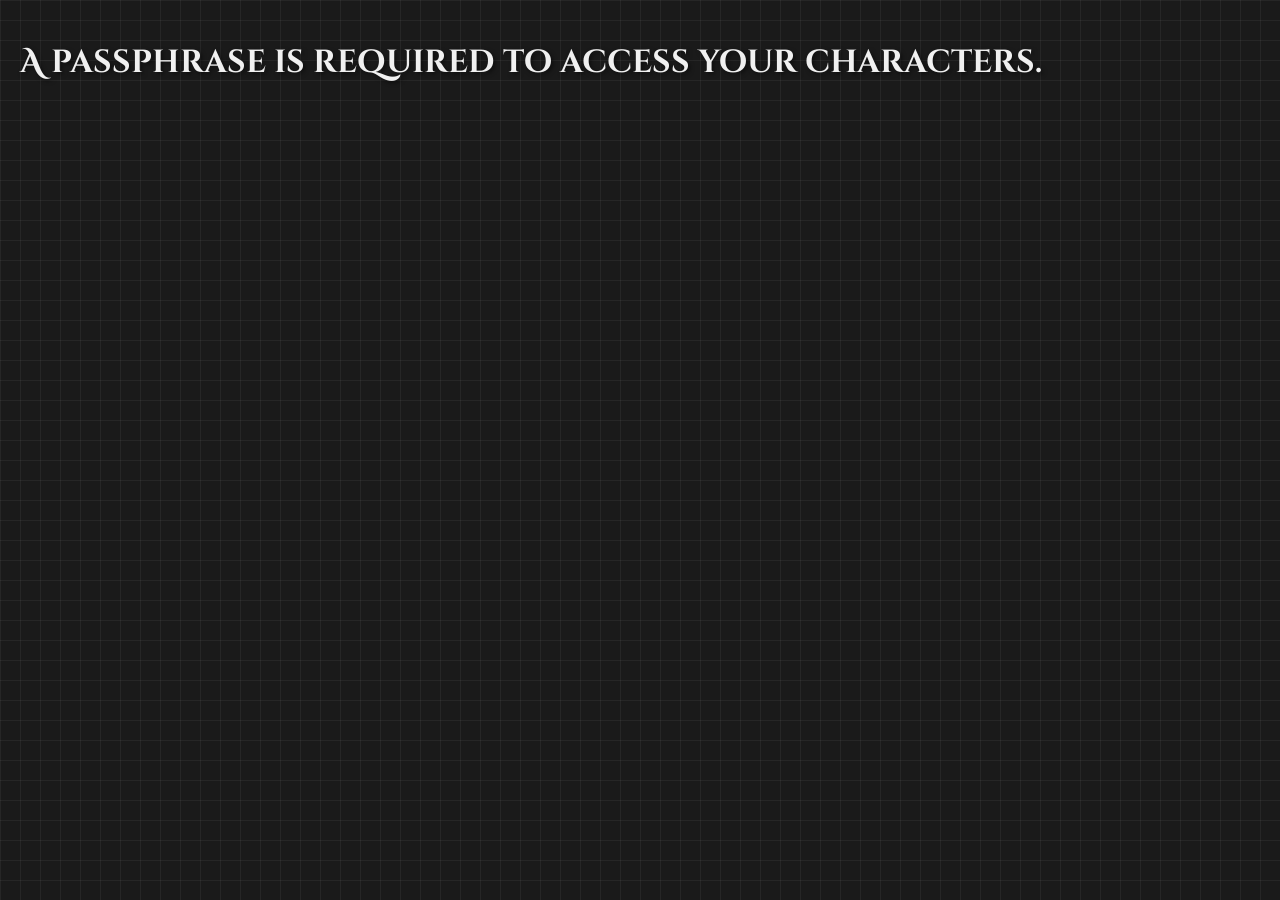
<file: index.html>
<!DOCTYPE html>
<html>
<head>
<meta charset="UTF-8">
<meta name="viewport" content="width=device-width, initial-scale=1.0">
<title>D&D PG Manager</title>
<link rel="stylesheet" href="style.css">
<link href="https://fonts.googleapis.com/css2?family=Cinzel+Decorative:wght@700&family=MedievalSharp&display=swap" rel="stylesheet">
</head>

<body>

<div id="app"></div>

<script src="script.js"></script>

</body>
</html>
</file>
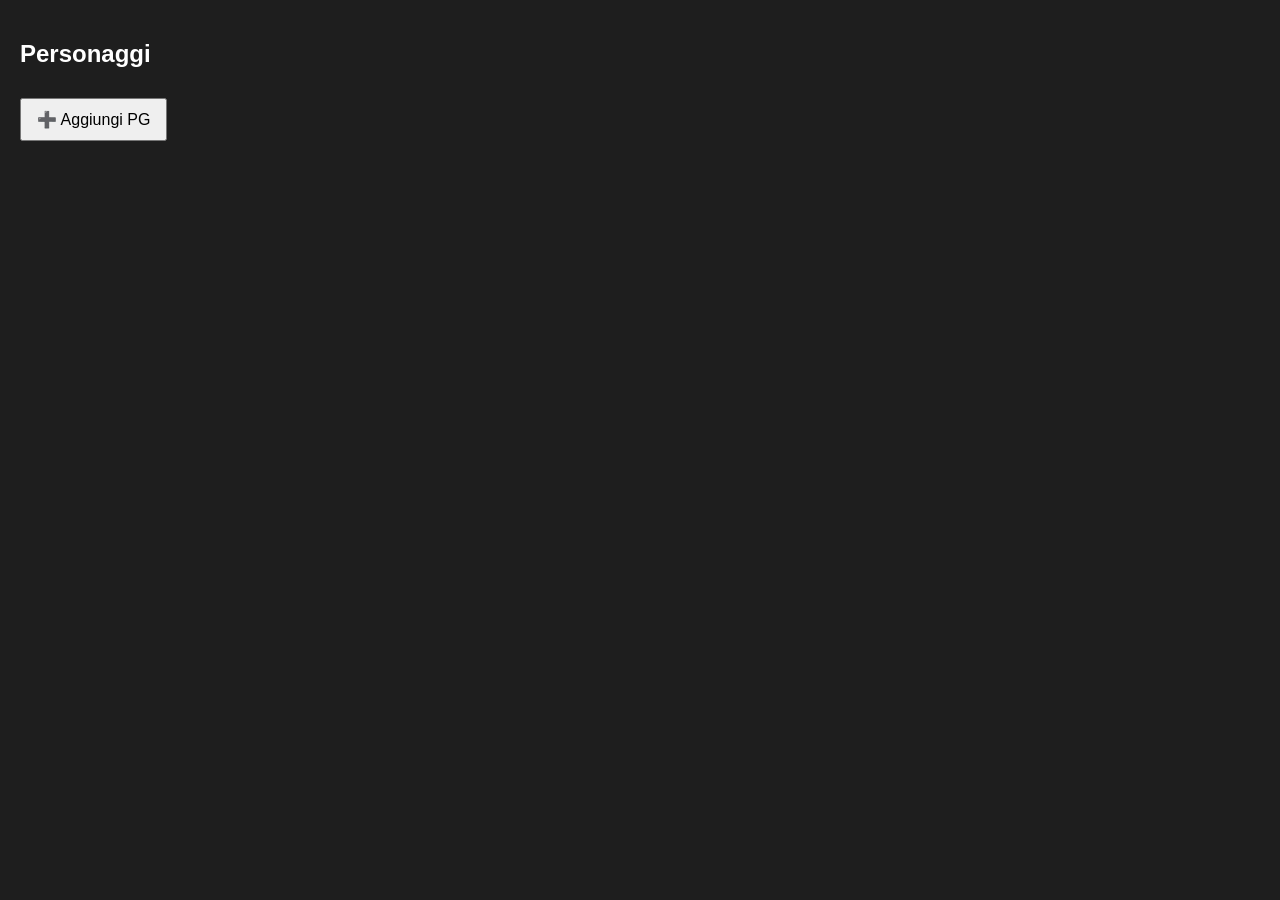
<file: dnd_pg_manager.html>
<!DOCTYPE html>
<html>
<head>
<meta charset="UTF-8">
<title>D&D PG Manager</title>

<style>

body{
font-family:Arial;
background:#1e1e1e;
color:white;
margin:0;
padding:20px;
}

button{
padding:10px 15px;
font-size:16px;
cursor:pointer;
margin-top:10px;
}

.card{
background:#2b2b2b;
padding:15px;
margin-top:15px;
border-radius:8px;
cursor:pointer;
transition:0.2s;
}

.card:hover{
background:#3a3a3a;
transform:scale(1.02);
}

.bar{
height:20px;
background:#444;
border-radius:6px;
overflow:hidden;
margin-top:5px;
}

.fill{
height:100%;
}

.hp{background:green;}
.xp{background:gold;}

input{
padding:5px;
margin:3px;
}

.statgrid{
display:grid;
grid-template-columns: 120px 60px 60px 90px;
gap:8px;
align-items:center;
}

.statgrid input{
width:35px;
}

.statbtn{
display:flex;
gap:5px;
}

.statbtn button{
width:28px;
height:28px;
font-size:16px;
padding:0;
cursor:pointer;
}

.pgLayout{
display:grid;
grid-template-columns: 1fr 350px;
gap:30px;
}

.sessionBox{
background:#2b2b2b;
padding:15px;
border-radius:8px;
height:fit-content;
}

.sessionPanel{
position:fixed;
right:20px;
top:120px;
width:300px;
background:#2b2b2b;
padding:15px;
border-radius:8px;
}

</style>

</head>

<body>

<div id="app"></div>

<script>

let party = [];

try{
party = JSON.parse(localStorage.getItem("party")) || [];
}catch(e){
party = [];
}

const XP_LEVELS = [
0,
1000,
3000,
6000,
10000,
15000,
21000,
28000,
36000,
45000,
55000,
66000,
78000,
91000,
105000,
120000,
136000,
153000,
171000,
190000
];

function salva(){
localStorage.setItem("party", JSON.stringify(party));
}

function menuPG(){

let html = "<h2>Personaggi</h2>";
html += '<button onclick="nuovoPG()">➕ Aggiungi PG</button>';

for(let i=0;i<party.length;i++){

let pg = party[i];
if(!pg.classi) pg.classi = [];
let classi = "";
let livelloTot = 0;

for(let j=0;j<pg.classi.length;j++){
classi += pg.classi[j].nome+" "+pg.classi[j].livello+" ";
livelloTot += pg.classi[j].livello;
}

let hpPerc = (pg.pf / pg.pfmax) * 100;
let livello = livelloDaXP(pg.xp);
let xpBase = XP_LEVELS[livello-1];
let xpNext = XP_LEVELS[livello] || xpBase;

let xpPerc = ((pg.xp - xpBase) / (xpNext - xpBase)) * 100;

html += `
<div class="card" onclick="apriPG(${i})">

<b>${pg.nome}</b><br>
${classi}(Lv ${livelloTot})

<br><br>

${pg.pf}/${pg.pfmax}

<div class="bar">
<div class="fill hp" style="width:${hpPerc}%"></div>
</div>

XP ${pg.xp} / ${xpNext}

<div class="bar">
<div class="fill xp" style="width:${xpPerc}%"></div>
</div>

</div>
`;

}

document.getElementById("app").innerHTML = html;

}

function nuovoPG(){

let html = `
<h2>Nuovo Personaggio</h2>

Nome<br>
<input id="nome"><br><br>

<h3>Classi</h3>

<div id="classi">
<div>
<input placeholder="Classe" class="classe">
<input type="number" placeholder="Livello" class="livello">
</div>
</div>

<button onclick="aggiungiClasse()">+ Classe</button>

<h3>Caratteristiche</h3>

<div class="statgrid">

<b>Car</b><b>Val</b><b>Mod</b>

<div>Forza</div>
<div><input type="number" oninput="calcMod(this)"></div>
<div>0</div>

<div>Destrezza</div>
<div><input type="number" oninput="calcMod(this)"></div>
<div>0</div>

<div>Costituzione</div>
<div><input type="number" oninput="calcMod(this)"></div>
<div>0</div>

<div>Intelligenza</div>
<div><input type="number" oninput="calcMod(this)"></div>
<div>0</div>

<div>Saggezza</div>
<div><input type="number" oninput="calcMod(this)"></div>
<div>0</div>

<div>Carisma</div>
<div><input type="number" oninput="calcMod(this)"></div>
<div>0</div>

</div>

<h3>Punti Ferita</h3>

PF Massimi<br>
<input id="pfmax" type="number"><br><br>

<h3>Esperienza</h3>

XP Totali<br>
<input id="xp" type="number" value="0"><br><br>

<button onclick="salvaPG()">💾 Salva</button>

`;

document.getElementById("app").innerHTML = html;

}

function aggiungiClasse(){

let div = document.getElementById("classi");

let nuovo = document.createElement("div");

nuovo.innerHTML = `
<input placeholder="Classe" class="classe">
<input type="number" placeholder="Livello" class="livello">
`;

div.appendChild(nuovo);

}

function calcMod(input){
    let val = parseInt(input.value) || 0;
    let mod = Math.floor((val - 10) / 2);

    // il contenitore della riga (Val)
    let valDiv = input.parentElement;

    // il mod è il div subito dopo
    let modDiv = valDiv.nextElementSibling;

    if(mod >= 0){
        modDiv.textContent = "+" + mod;
    } else {
        modDiv.textContent = mod;
    }
}

function salvaPG(){

let nome = document.getElementById("nome").value;

let classInputs = document.querySelectorAll(".classe");
let levelInputs = document.querySelectorAll(".livello");

let classi = [];

for(let i=0;i<classInputs.length;i++){

let c = classInputs[i].value;
let l = parseInt(levelInputs[i].value);

if(c && l){
classi.push({nome:c, livello:l});
}

}

let pfmax = parseInt(document.getElementById("pfmax").value) || 0;
let xp = parseInt(document.getElementById("xp").value) || 0;

let stats = [];

let statInputs = document.querySelectorAll(".statgrid input");

for(let i=0;i<statInputs.length;i++){
stats.push(parseInt(statInputs[i].value) || 0);
}

let pg = {

nome:nome,
classi:classi,
stats:stats,
statsBase:[...stats],
pfmax:pfmax,
pf:pfmax,
xpBase:xp,
xp:xp,
sessioni:[],
ultimoAumentoStat:0

};

party.push(pg);

salva();

menuPG();

}

function calcXP(xp){

let livello = 1;

for(let i=0;i<XP_LEVELS.length;i++){

if(xp >= XP_LEVELS[i]){
livello = i+1;
}

}

let base = XP_LEVELS[livello-1];
let next = XP_LEVELS[livello] || XP_LEVELS[livello-1];

let percentuale = ((xp-base)/(next-base))*100;

return percentuale;

}

function livelloDaXP(xp){

let livello = 1;

for(let i=0;i<XP_LEVELS.length;i++){

if(xp >= XP_LEVELS[i]){
livello = i+1;
}

}

return livello;

}

function aumentoCaratteristica(livello, pg){

if(livello % 4 === 0 && pg.ultimoAumentoStat !== livello){

return "<span style='color:gold;margin-left:10px;'>⬆ Aumento caratteristica disponibile</span>";

}

return "";

}

function apriPG(index){

statBonusUsato = -1;

document.body.dataset.pgIndex = index;

let pg = party[index];

let livello = livelloDaXP(pg.xp);

let xpBase = XP_LEVELS[livello-1];
let xpNext = XP_LEVELS[livello] || xpBase;

let xpPerc = ((pg.xp-xpBase)/(xpNext-xpBase))*100;

let aumentoDisponibile =
(livello % 4 === 0) &&
(pg.ultimoAumentoStat !== livello);

let classiHTML = "";

let livelloTot = 0;

for(let i=0;i<pg.classi.length;i++){

livelloTot += pg.classi[i].livello;

classiHTML += `

<div>
<span>${pg.classi[i].nome}</span>
<span>${"Lv"}</span>
<span>${pg.classi[i].livello}</span>
</div>
`;

}


let html = `

<h2>${pg.nome}</h2>
<div>Livello totale <span id="livelloTotale">${livelloTot}</span></div>


<h3>Classi</h3>

<div id="classi">
${classiHTML}
</div>

<h3>
Caratteristiche 
<span id="statUp">${aumentoCaratteristica(livelloTot, pg)}</span>
</h3>

<div class="statgrid">

<b>Car</b><b>Val</b><b>Mod</b><b></b>

<div>Forza</div>

<div><input type="number" value="${pg.stats[0]}" data-base="${pg.stats[0]}" oninput="gestioneStat(this,0)"></div>
<div>${((Math.floor((pg.stats[0]-10)/2)>=0?"+":"") + Math.floor((pg.stats[0]-10)/2))}</div>

<div class="statbtn">
${aumentoDisponibile ? `
<button onclick="modStat(0, -1)">➖</button>
<button onclick="modStat(0, +1)">➕</button>
` : ``}
</div>

<div>Destrezza</div>
<div><input type="number" value="${pg.stats[1]}" data-base="${pg.stats[1]}" oninput="gestioneStat(this,1)"></div>
<div>${((Math.floor((pg.stats[1]-10)/2)>=0?"+":"") + Math.floor((pg.stats[1]-10)/2))}</div>

<div class="statbtn">
${aumentoDisponibile ? `
<button onclick="modStat(1, -1)">➖</button>
<button onclick="modStat(1, +1)">➕</button>
` : ``}
</div>

<div>Costituzione</div>
<div><input type="number" value="${pg.stats[2]}" data-base="${pg.stats[2]}" oninput="gestioneStat(this,2)"></div>
<div>${((Math.floor((pg.stats[2]-10)/2)>=0?"+":"") + Math.floor((pg.stats[2]-10)/2))}</div>

<div class="statbtn">
${aumentoDisponibile ? `
<button onclick="modStat(2, -1)">➖</button>
<button onclick="modStat(2, +1)">➕</button>
` : ``}
</div>

<div>Intelligenza</div>
<div><input type="number" value="${pg.stats[3]}" data-base="${pg.stats[3]}" oninput="gestioneStat(this,3)"></div>
<div>${((Math.floor((pg.stats[3]-10)/2)>=0?"+":"") + Math.floor((pg.stats[3]-10)/2))}</div>

<div class="statbtn">
${aumentoDisponibile ? `
<button onclick="modStat(3, -1)">➖</button>
<button onclick="modStat(3, +1)">➕</button>
` : ``}
</div>

<div>Saggezza</div>
<div><input type="number" value="${pg.stats[4]}" data-base="${pg.stats[4]}" oninput="gestioneStat(this,4)"></div>
<div>${((Math.floor((pg.stats[4]-10)/2)>=0?"+":"") + Math.floor((pg.stats[4]-10)/2))}</div>

<div class="statbtn">
${aumentoDisponibile ? `
<button onclick="modStat(4, -1)">➖</button>
<button onclick="modStat(4, +1)">➕</button>
` : ``}
</div>

<div>Carisma</div>
<div><input type="number" value="${pg.stats[5]}" data-base="${pg.stats[5]}" oninput="gestioneStat(this,5)"></div>
<div>${((Math.floor((pg.stats[5]-10)/2)>=0?"+":"") + Math.floor((pg.stats[5]-10)/2))}</div>

<div class="statbtn">
${aumentoDisponibile ? `
<button onclick="modStat(5, -1)">➖</button>
<button onclick="modStat(5, +1)">➕</button>
` : ``}
</div>

</div>

<h3>Punti Ferita</h3>

PF Massimi<br>
<input id="pfmax" type="number" value="${pg.pfmax}" disabled><br><br>

<button id="salvaBtn" onclick="modificaPG(${index})">💾 Salva modifiche</button>
<span id="statMsg" style="margin-left:10px;color:orange;font-weight:bold;"></span>

<div class="sessionPanel">

<h3>Esperienza</h3>

<div id="xpText"></div>

<div class="bar">
<div class="fill xp" id="xpBar"></div>
</div>

<br>

<h3>Sessioni XP</h3>

<table id="tabellaXP" border="1" style="margin-top:10px;border-collapse:collapse;width:100%;">
<tr>
<th>Sessione</th>
<th>PX</th>
<th>Totale</th>
</tr>
</table>

<button onclick="nuovaSessione(${index})">➕ Nuova sessione</button>

</div>

<br><br>
`;

document.getElementById("app").innerHTML = html;

document.querySelectorAll(".statgrid input").forEach(input => {
    if(input.value){
        calcMod(input);
    }
});

if (pg.inLevelUp){
document.getElementById("pfmax").disabled = false;
}

document.getElementById("xpText").innerText =
pg.xp + " / " + xpNext;

document.getElementById("xpBar").style.width =
xpPerc + "%";

aumentoDisponibile =
(livello % 4 === 0) &&
(pg.ultimoAumentoStat !== livello);

let btn = document.getElementById("salvaBtn");
let msg = document.getElementById("statMsg");

if(aumentoDisponibile){

btn.disabled = true;
msg.innerText = "⬆ Distribuisci il punto caratteristica";

}else{

btn.disabled = false;
msg.innerText = "";

}

let tabella = document.getElementById("tabellaXP");

if(pg.sessioni){

let totale = pg.xpBase;

for(let i=0;i<pg.sessioni.length;i++){

totale += pg.sessioni[i];

let riga = tabella.insertRow();

let c1 = riga.insertCell(0);
let c2 = riga.insertCell(1);
let c3 = riga.insertCell(2);

c1.innerText = i+1;
c2.innerText = pg.sessioni[i];
c3.innerText = totale;

}

}

}

function modificaPG(index){

let pg = party[index];

let livelloPrima = livelloDaXP(pg.xp);

let stats = [];

let statInputs = document.querySelectorAll(".statgrid input");

for(let i=0;i<statInputs.length;i++){
stats.push(parseInt(statInputs[i].value) || 0);
}

pg.stats = stats;

let nuovoPF = parseInt(document.getElementById("pfmax").value) || 0;

if(pg.inLevelUp){
    if(nuovoPF >= pg.pfmax){
        pg.pfmax = nuovoPF;
        pg.pf = nuovoPF;
        pg.inLevelUp = false;
    }else{
        alert("Puoi solo aumentare i PF al level up!");
        return;
    }
}
pg.xp = pg.xp;

let livelloDopo = livelloDaXP(pg.xp);

if(livelloDopo > livelloPrima){

pannelloLevelUp(index, livelloDopo);
return;

}

if(statBonusUsato !== -1){

pg.ultimoAumentoStat = livelloDaXP(pg.xp);

}

party[index].inLevelUp = true;

salva();

menuPG();

}

function nuovaSessione(index){

let pg = party[index];

if(!pg.sessioni){
pg.sessioni = [];
}

let xp = prompt("XP ricevuti nella sessione:");

xp = parseInt(xp);

if(!xp) return;

pg.sessioni.push(xp);

let livelloPrima = livelloDaXP(pg.xp);

let totaleSessioni = 0;

for(let i=0;i<pg.sessioni.length;i++){
totaleSessioni += pg.sessioni[i];
}

pg.xp = pg.xpBase + totaleSessioni;

let livelloDopo = livelloDaXP(pg.xp);

if(livelloDopo > livelloPrima){

pannelloLevelUp(index, livelloDopo);
salva();
return;

}

salva();

apriPG(index);

}

let statBonusUsato = -1;

function gestioneStat(input,index){

    let pgIndex = document.body.dataset.pgIndex;
    let pg = party[pgIndex];

    let livello = livelloDaXP(pg.xp);

    let base = pg.statsBase[index];
    let attuale = pg.stats[index];
    let val = parseInt(input.value);

    let aumentoDisponibile = (livello % 4 === 0) && (pg.ultimoAumentoStat !== livello);

    // ❌ se NON puoi aumentare → blocco totale
    if(!aumentoDisponibile){
        input.value = base;
        return;
    }

    // ❌ NON puoi scendere sotto il base
    if(val < base){
        input.value = base;
        return;
    }

    // ❌ NON puoi salire oltre +1
    if(val > base + 1){
        input.value = base + 1;
        val = base + 1;
    }

    // 🔁 reset (se torni al base)
    if(val === base){
        statBonusUsato = -1;
        pg.stats[index] = base;

        document.getElementById("salvaBtn").disabled = true;
        document.getElementById("statMsg").innerText = "⬆ Distribuisci il punto caratteristica";
        return;
    }

    // ✅ aumento corretto
    if(val === base + 1){

        if(statBonusUsato !== -1 && statBonusUsato !== index){
            input.value = attuale;
            return;
        }

        statBonusUsato = index;
        pg.stats[index] = val;

        document.getElementById("salvaBtn").disabled = false;
        document.getElementById("statMsg").innerText = "";
    }
}

function pannelloLevelUp(index, livello){

let pg = party[index];

let html = `
<h2>🎉 Level Up!</h2>

Il personaggio è salito al livello ${livello}

<br><br>

<button onclick="scegliClasseEsistente(${index})">
+ livello in classe esistente
</button>

<br><br>

<button onclick="nuovaClasse(${index})">
+ nuova classe
</button>

`;

document.getElementById("app").innerHTML = html;

}

function scegliClasseEsistente(index){

let pg = party[index];

let html = `
<h2>Scegli la classe da aumentare</h2>
`;

for(let i=0;i<pg.classi.length;i++){

html += `
<button onclick="aumentaClasse(${index},${i})">
${pg.classi[i].nome} (Liv ${pg.classi[i].livello})
</button>
<br><br>
`;

}

document.getElementById("app").innerHTML = html;

}

function aumentaClasse(index,classeIndex){

party[index].classi[classeIndex].livello += 1;

salva();

apriPG(index);

}

function nuovaClasse(index){

let html = `
<h2>Nuova Classe</h2>

Nome classe<br>
<input id="nuovaClasseNome">

<br><br>

<button onclick="confermaNuovaClasse(${index})">
Aggiungi classe
</button>

`;

document.getElementById("app").innerHTML = html;

}

function confermaNuovaClasse(index){

let nome = document.getElementById("nuovaClasseNome").value;

if(!nome) return;

party[index].classi.push({
nome:nome,
livello:1
});

salva();

menuPG();

}

function modStat(statIndex, delta){

let index = document.body.dataset.pgIndex;
let inputs = document.querySelectorAll(".statgrid input");

let input = inputs[statIndex];

let base = parseInt(input.dataset.base);
let attuale = parseInt(input.value);

// blocco sotto il valore base
if(attuale + delta < base) return;

// limite: solo +1 totale
let bonusUsato = 0;

inputs.forEach(inp => {
    bonusUsato += (parseInt(inp.value) - parseInt(inp.dataset.base));
});

// se provo ad aumentare oltre 1 totale → blocca
if(delta > 0 && bonusUsato >= 1) return;

// aggiorna valore
input.value = attuale + delta;

// aggiorna mod
calcMod(input);

// aggiorna stato bottone salva
aggiornaBottoneSalva();

}

function aggiornaBottoneSalva(){

let inputs = document.querySelectorAll(".statgrid input");

let bonusUsato = 0;

inputs.forEach(inp => {
    bonusUsato += (parseInt(inp.value) - parseInt(inp.dataset.base));
});

let btn = document.getElementById("salvaBtn");
let msg = document.getElementById("statMsg");

if(bonusUsato === 0){
    btn.disabled = true;
    msg.innerText = "⬆ Distribuisci il punto caratteristica";
}else{
    btn.disabled = false;
    msg.innerText = "";
}

}

menuPG();

</script>

</body>
</html>
</file>
<file: style.css>
body{
font-family: 'MedievalSharp', cursive;
background-color: #1a1a1a; /* Dark base color */
background-image: 
    linear-gradient(rgba(255,255,255,0.05) 1px, transparent 1px),
    linear-gradient(90deg, rgba(255,255,255,0.05) 1px, transparent 1px);
background-size: 20px 20px; /* Subtle grid pattern */
color:#e0e0e0;
margin:0;
padding:20px;
}

h1, h2, h3 {
    font-family: 'Cinzel Decorative', cursive;
    color: #f0f0f0; /* Slightly lighter for headers */
    text-shadow: 2px 2px 4px rgba(0,0,0,0.5); /* Add some depth */
}

button{
padding:10px 15px;
font-size:16px;
cursor:pointer;
margin-top:10px;
background: linear-gradient(to bottom, #5a5a5a, #3a3a3a); /* Gradient for depth */
color: #e0e0e0;
border: 1px solid #777;
border-radius: 4px;
text-transform: uppercase;
letter-spacing: 1px;
transition: background 0.2s, transform 0.2s, box-shadow 0.2s;
box-shadow: 2px 2px 5px rgba(0,0,0,0.5); /* Initial shadow */
text-shadow: 1px 1px 2px rgba(0,0,0,0.7); /* Text shadow for buttons */
}

button:hover{
background: linear-gradient(to bottom, #6a6a6a, #4a4a4a); /* Lighter gradient on hover */
transform: translateY(-1px);
box-shadow: 3px 3px 8px rgba(0,0,0,0.7); /* More pronounced shadow on hover */
}

.card{
background:#282828;
padding:15px;
margin-top:15px;
border-radius:8px;
cursor:pointer;
transition:0.2s;
border: 1px solid #444;
box-shadow: 4px 4px 10px rgba(0,0,0,0.5); /* More pronounced shadow */
}

.card:hover{
background:#3a3a3a;
transform: translateY(-2px) scale(1.02);
box-shadow: 6px 6px 12px rgba(0,0,0,0.7); /* Even more pronounced shadow on hover */
}

.bar{
height:20px;
background:#444;
border-radius:6px;
overflow:hidden;
margin-top:5px;
border: 1px solid #333;
box-shadow: inset 0 0 5px rgba(0,0,0,0.5); /* Inset shadow for bars */
}

.fill{
height:100%;
}

.hp{background:linear-gradient(to right, #28a745, #218838);} /* Gradient for HP bar */
.xp{background:linear-gradient(to right, #ffc107, #e0a800);} /* Gradient for XP bar */

input, select{
padding:8px;
margin:3px;
background-color: #3a3a3a;
border: 1px solid #555;
color: #e0e0e0;
border-radius: 4px;
box-sizing: border-box;
box-shadow: inset 0 0 5px rgba(0,0,0,0.5); /* Inset shadow for inputs */
}

.statgrid{
display:grid;
grid-template-columns: 3fr 1.5fr 1fr 2fr;
gap:8px;
align-items:center;
}

.statgrid-new {
    grid-template-columns: 3fr 1.5fr 1fr;
}

.statgrid-header {
    font-weight: bold;
    color: #f0f0f0;
    text-shadow: 1px 1px 2px rgba(0,0,0,0.5);
}

.stat-value, .stat-mod {
    text-align: center;
}

.statgrid input{
width:100%;
box-sizing: border-box;
text-align: center;
}

.statbtn{
display:flex;
gap:5px;
}

.statbtn button{
width:28px;
height:28px;
font-size:16px;
padding:0;
cursor:pointer;
}

.pgLayout{
display:grid;
grid-template-columns: 1fr;
gap:30px;
}

.sessionBox{
background:#282828;
padding:15px;
border-radius:8px;
height:fit-content;
border: 1px solid #444;
box-shadow: 4px 4px 10px rgba(0,0,0,0.5);
}

.sessionPanel{
position:static;
width:auto;
margin-top:20px;
background:#282828;
padding:15px;
border-radius:8px;
border: 1px solid #444;
box-shadow: 4px 4px 10px rgba(0,0,0,0.5);
}

.deleteBtn{
background: linear-gradient(to bottom, #c0392b, #a02c20); /* Darker red gradient */
color: white;
border: 1px solid #d64a3b;
margin-left: 10px;
text-shadow: 1px 1px 2px rgba(0,0,0,0.7);
}

.deleteBtn:hover {
    background: linear-gradient(to bottom, #d64a3b, #b03a2e);
}


.modal {
    display: none; 
    position: fixed; 
    z-index: 1; 
    left: 0;
    top: 0;
    width: 100%; 
    height: 100%; 
    overflow: auto; 
    background-color: rgb(0,0,0); 
    background-color: rgba(0,0,0,0.7); /* Darker overlay */
}

.modal-content {
    background-color: #282828;
    margin: 15% auto; 
    padding: 20px;
    border: 1px solid #444;
    width: 90%; 
    max-width: 500px;
    border-radius: 8px;
    box-shadow: 0 5px 20px rgba(0,0,0,0.7); /* More pronounced shadow */
}

.close {
    color: #aaa;
    float: right;
    font-size: 28px;
    font-weight: bold;
    text-shadow: 1px 1px 2px rgba(0,0,0,0.5);
}

.close:hover,
.close:focus {
    color: #fff;
    text-decoration: none;
    cursor: pointer;
}

.form-grid {
    display: grid;
    grid-template-columns: 1fr;
    gap: 20px;
}

.form-grid label {
    display: block;
    margin-bottom: 5px;
    color: #c0c0c0;
}

.form-grid input, .form-grid select {
    width: 100%;
    padding: 8px;
    box-sizing: border-box;
    border-radius: 4px;
    border: 1px solid #555;
    background-color: #3a3a3a;
    color: #e0e0e0;
}

#edit-form-grid {
    display: grid;
    grid-template-columns: 1fr;
    gap: 20px;
}

#edit-form-grid label {
    display: block;
    margin-bottom: 5px;
    color: #c0c0c0;
}

#edit-form-grid input, #edit-form-grid select {
    width: 100%;
    padding: 8px;
    box-sizing: border-box;
    border-radius: 4px;
    border: 1px solid #555;
    background-color: #3a3a3a;
    color: #e0e0e0;
}

@media (min-width: 768px) {
    .pgLayout{
        grid-template-columns: 1fr 350px;
    }

    .sessionPanel{
        position:static;
        width:auto;
    }

    .form-grid {
        grid-template-columns: 1fr 1fr;
    }

    #edit-form-grid {
        grid-template-columns: 1fr 1fr;
    }

    .modal-content {
        width: 80%;
    }
}

@media (max-width: 480px) {
    .statgrid {
        grid-template-columns: 2fr 1fr 1fr 1.5fr;
        gap: 5px;
        font-size: 14px;
    }
    .statgrid-new {
        grid-template-columns: 2fr 1fr 1fr;
    }

    .statbtn button{
        width:24px;
        height:24px;
        font-size:14px;
    }
}

.skills-row{
    display:grid;
    gap: 10px;
    padding:6px;
    border-bottom:1px solid #444;
    align-items:center;
}

.skills-edit{
    grid-template-columns: 1fr 5fr 1fr 1fr 1fr 1fr;
}

.skills-view{
    grid-template-columns: 5fr 1fr 1fr 1fr 1fr;
}

.skills-levelup{
    grid-template-columns: 1fr 5fr 1fr 1fr 1fr;
    margin-top: 20px;
}

#puntiLvlUp{
    font-weight: bold;
    font-size: 18px;
    margin-left: 5px;
}

.skills-row div:nth-child(2),
.skills-view div:nth-child(1),
.skills-levelup div:nth-child(2){
    text-align: left;
    justify-self: start;
    font-weight: bold;
    font-size: 16px;
}

.skills-edit div:nth-child(n+3),
.skills-levelup div:nth-child(n+3){
    text-align: center;
    justify-self: center;
}

.skills-view div:nth-child(n+2){
    text-align: center;
    justify-self: center;
}

.skills-row input[type="checkbox"]{
    margin: 0 auto;
    display: block;
}

.skills-row div{
    width: 100%;
    padding: 4px 6px;
}

.skills-header{
    font-weight:bold;
    color:#fff;
}

.skills-header div{
    text-align: center;
}

.skills-header.skills-edit div:nth-child(2),
.skills-header.skills-view div:nth-child(1){
    text-align: left;
}

.skills-table{
    display:flex;
    flex-direction:column;
    gap:5px;
    margin-top:30px;
}

.skill-main{
    color:#fff;
    font-size:16px;
}

.skill-muted{
    color:#888;
}

/* bottone fisso */
.back-btn{
    position:fixed;
    bottom:20px;
    left:20px;
    right:20px;
}

.pg-header{
    display:flex;
    justify-content:space-between;
    align-items:center;
}

.btn-skill{
    font-size:20px;
    padding: 6px 10px;
    display: flex;
    align-items: center;
    border-radius:8px;
    gap: 6px;
}
</file>
